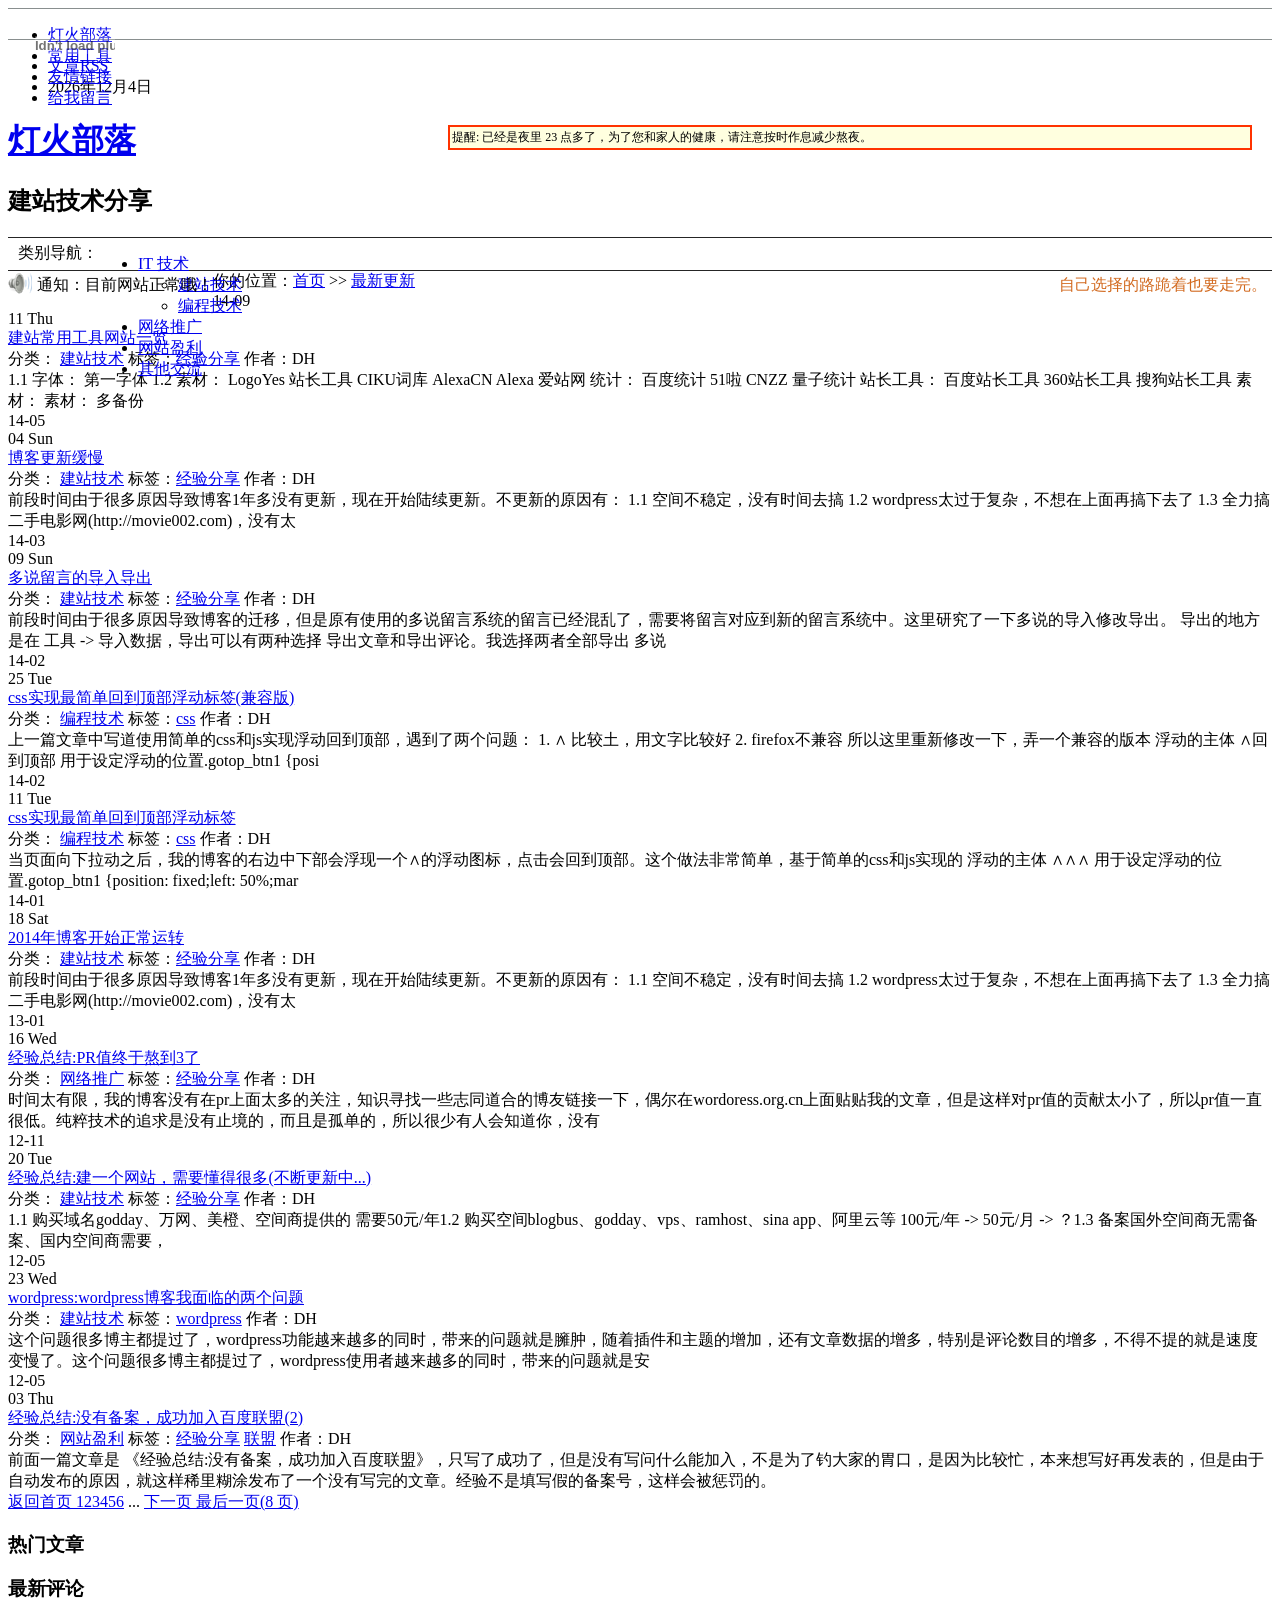
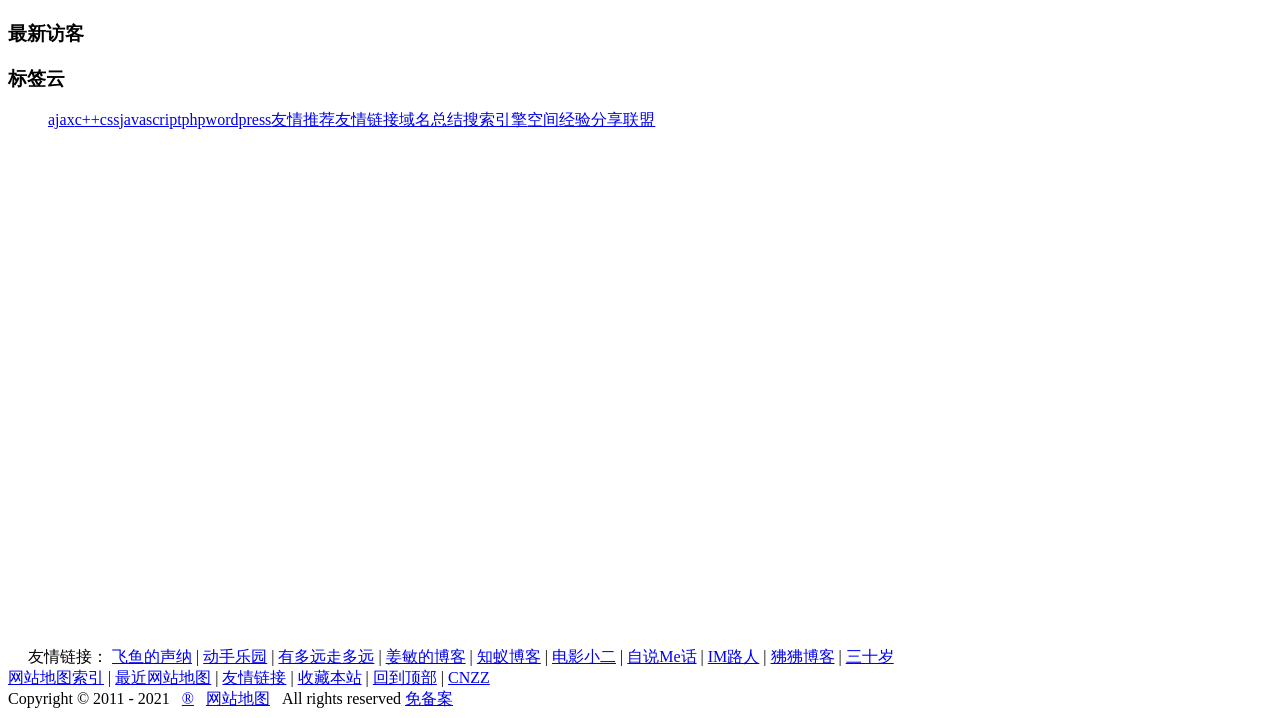
<file: 34ns/index.html>
<!DOCTYPE html PUBLIC "-//W3C//DTD XHTML 1.0 Transitional//EN" "http://www.w3.org/TR/xhtml1/DTD/xhtml1-transitional.dtd">
<html xmlns="http://www.w3.org/1999/xhtml" lang="zh-CN" xml:lang="zh-CN">
<head profile="http://gmpg.org/xfn/11">
	<meta http-equiv="Content-Type" content="text/html; charset=UTF-8" />
	<title>灯火部落-建站技术分享 首页</title>
	<link rel='canonical' href='http://dhblog.org/index.html'/>
	<meta name="keywords" content="灯火部落,建站技术,编程技术,网络推广" />
	<meta name="description" content="灯火部落(http://dhblog.org)是网站技术和推广SEO等方面的分享。网站内容几乎原创，主要方向有:建站技术,编程技术,网站推广等." />
		<meta http-equiv="X-UA-Compatible" content="IE=EmulateIE7" />
	<meta http-equiv="Content-Type" content="text/html; charset=UTF-8">
	<meta http-equiv="Content-Language" content="zh-CN">	
	<link rel="stylesheet" type="text/css" media="all" href="http://dhblog.org/css/style.css"/>
	<link rel="shortcut icon" href="http://dhblog.org/favicon.ico" type="image/x-icon">
	<script type="text/javascript">
	
	</script>
</head>
<body>
<div id="wrapper">
	<div id="top" style="height:30px;border-top: 1px solid #898f8f;border-bottom: 1px solid #898f8f;position:relative;">
  <div class="topnav">
    <div class="left">
        <div>
			<ul class="menu">
			<li><a href="http://dhblog.org/" title="灯火部落">灯火部落</a></li>
			<li><a href="http://dhblog.org/html/0/73.html">常用工具</a></li> 
			<li><a href="http://dhblog.org/html/links.html">友情链接</a></li> 
			<li><a href="http://dhblog.org/html/0/1.html">给我留言</a></li> 
			</ul>
        </div> 
    </div>
    <!--end: left-->
		<script type="text/javascript">
			function showWarning() //显示系统日期   
			{   
				var now = new Date();
				var hour = now.getHours();
				if(hour>=22||hour<=6)
				{
					var message='<div style="border:2px solid #FF3300;font-size:12px;margin:2px 20px 0 440px;background:#FFFFDF;padding:2px;">提醒: 已经是夜里 ';
					message +=hour;
					message +=' 点多了，为了您和家人的健康，请注意按时作息减少熬夜。</div>';
					return message;
				}
				else 
				{			
				   return ''; 
				}
			}
			document.write(showWarning());
		</script>
    <!--end: right-->
  </div>
</div>
<!--end: top-->
<div id="header"> 
  <div  class="toplink">
    <ul>
	  <li><a href="http://dhblog.org/rss.xml" target="_blank">文章RSS</a></li>
	  <li>
	  	<script type="text/javascript">
		function showdate() //显示系统日期   
		{   
			var now = new Date();
			var year = now.getFullYear();
			var month = now.getMonth()+1; 
			var day = now.getDate();
			return year+"年"+month+"月"+day+"日";   
		}
		document.write(showdate());
		</script>	
	  </li>
   </ul>
  </div>
  <div style="position:absolute;top:5px;left:35px;">
   <object type="application/x-shockwave-flash" data="http://dhblog.org/images/relog.swf" WIDTH=80 HEIGHT=80>
    <param name="movie" value="http://dhblog.org/images/relog.swf" />
    <param name="WMode" value="Transparent" />
   </object>
  </div>
  <div class="logo">
    <h1 ><a href="http://dhblog.org/">
      灯火部落
      </a></h1>
    <h2 class="description">
      建站技术分享
    </h2>
  </div>
</div>
<!--end: header-->
<div style="height:32px;position:relative;border-bottom: 1px solid #252525;border-top: 1px solid #252525;">
	<div style="position:absolute;top:5px;left:10px;">类别导航：</div>
	<div style="position:absolute;top:0;left:90px;">
		<div class="topnav">
			<div class="left">
				<ul>
					<li><a href="http://dhblog.org/">IT 技术</a>
						<ul>
							<li><a href="http://dhblog.org//index/cE5BBBAE7AB99E68A80E69CAF/1.html">建站技术</a></li>
							<li><a href="http://dhblog.org//index/cE7BD91E7BB9CE68EA8E5B9BF/1.html">编程技术</a></li>
						</ul>
					</li>
					<li><a href="http://dhblog.org//index/cE7BD91E7BB9CE68EA8E5B9BF/1.html">网络推广</a></li>
					<li><a href="http://dhblog.org//index/cE7BD91E7AB99E79B88E588A9/1.html">网站盈利</a></li>
					<li><a href="http://dhblog.org//index/cE585B6E4BB96E4BAA4E6B581/1.html">其他交流</a></li>
				</ul>
			</div>
		</div>
	</div>
</div>
<!--end: menunav-->
<div class="top_content" style="position:relative">
<img width="24px" height="24px" style="border:none;float:left;" src="images/audio.png">
	<span style="float:left;margin:4px 0 0 5px;">通知：目前网站正常哦！</span>
	<span id="dhsay" style="float:right;margin:4px 5px 0 0;color:chocolate;"></span>
</div>
	<div id="content">
		<div class="browse">你的位置：<a href="http://dhblog.org/">首页</a> >>  <a href="http://dhblog.org/index/all/1.html" title="查看 最新更新 下的所有文章">最新更新</a> </div>
		<div id="contendlist">
							<div class="post">
				<div class="postbox">
					<div class="postdate_top">14-09</div>
					<div class="postdate_bottom">
						<span class="DateD">11</span>
						<span class="DateW">Thu</span>
					</div>
					<div class="header">
						<span class="title"><a href="http://dhblog.org/html/0/73.html" rel="bookmark" title="建站常用工具网站一览">建站常用工具网站一览</a></span>
						<span class="comment" ><a href="http://dhblog.org/html/0/73.html" title="查看文章"><span class="ds-thread-count" data-thread-key="73" data-count-type="comments"></span></a></span>
					
					</div>
					<div class="meta f12px">
						<span class="category">分类： <a href="http://dhblog.org/index/cE5BBBAE7AB99E68A80E69CAF/1.html" title="建站技术">建站技术</a> </span>
						<span class="tags">	标签：<a href="http://dhblog.org/index/tE7BB8FE9AA8CE58886E4BAAB/1.html" title="经验分享">经验分享</a> </span>	
						<span class="author">	作者：DH</span>	
					</div>
					<div class="info"> 	1.1 字体：	第一字体	1.2 素材：	LogoYes		站长工具	CIKU词库	AlexaCN	Alexa		爱站网	统计：	百度统计	51啦 	CNZZ	量子统计 	站长工具：	百度站长工具	360站长工具	搜狗站长工具	素材：	素材：		多备份	 </div>
				</div>
			</div>			<div class="post">
				<div class="postbox">
					<div class="postdate_top">14-05</div>
					<div class="postdate_bottom">
						<span class="DateD">04</span>
						<span class="DateW">Sun</span>
					</div>
					<div class="header">
						<span class="title"><a href="http://dhblog.org/html/0/72.html" rel="bookmark" title="博客更新缓慢">博客更新缓慢</a></span>
						<span class="comment" ><a href="http://dhblog.org/html/0/72.html" title="查看文章"><span class="ds-thread-count" data-thread-key="72" data-count-type="comments"></span></a></span>
					
					</div>
					<div class="meta f12px">
						<span class="category">分类： <a href="http://dhblog.org/index/cE5BBBAE7AB99E68A80E69CAF/1.html" title="建站技术">建站技术</a> </span>
						<span class="tags">	标签：<a href="http://dhblog.org/index/tE7BB8FE9AA8CE58886E4BAAB/1.html" title="经验分享">经验分享</a> </span>	
						<span class="author">	作者：DH</span>	
					</div>
					<div class="info"> 	前段时间由于很多原因导致博客1年多没有更新，现在开始陆续更新。不更新的原因有：		1.1 空间不稳定，没有时间去搞		1.2 wordpress太过于复杂，不想在上面再搞下去了		1.3 全力搞二手电影网(http://movie002.com)，没有太 </div>
				</div>
			</div>			<div class="post">
				<div class="postbox">
					<div class="postdate_top">14-03</div>
					<div class="postdate_bottom">
						<span class="DateD">09</span>
						<span class="DateW">Sun</span>
					</div>
					<div class="header">
						<span class="title"><a href="http://dhblog.org/html/0/71.html" rel="bookmark" title="多说留言的导入导出">多说留言的导入导出</a></span>
						<span class="comment" ><a href="http://dhblog.org/html/0/71.html" title="查看文章"><span class="ds-thread-count" data-thread-key="71" data-count-type="comments"></span></a></span>
					
					</div>
					<div class="meta f12px">
						<span class="category">分类： <a href="http://dhblog.org/index/cE5BBBAE7AB99E68A80E69CAF/1.html" title="建站技术">建站技术</a> </span>
						<span class="tags">	标签：<a href="http://dhblog.org/index/tE7BB8FE9AA8CE58886E4BAAB/1.html" title="经验分享">经验分享</a> </span>	
						<span class="author">	作者：DH</span>	
					</div>
					<div class="info"> 	前段时间由于很多原因导致博客的迁移，但是原有使用的多说留言系统的留言已经混乱了，需要将留言对应到新的留言系统中。这里研究了一下多说的导入修改导出。		导出的地方是在 工具 -> 导入数据，导出可以有两种选择 导出文章和导出评论。我选择两者全部导出		多说 </div>
				</div>
			</div>			<div class="post">
				<div class="postbox">
					<div class="postdate_top">14-02</div>
					<div class="postdate_bottom">
						<span class="DateD">25</span>
						<span class="DateW">Tue</span>
					</div>
					<div class="header">
						<span class="title"><a href="http://dhblog.org/html/0/70.html" rel="bookmark" title="css实现最简单回到顶部浮动标签(兼容版)">css实现最简单回到顶部浮动标签(兼容版)</a></span>
						<span class="comment" ><a href="http://dhblog.org/html/0/70.html" title="查看文章"><span class="ds-thread-count" data-thread-key="70" data-count-type="comments"></span></a></span>
					
					</div>
					<div class="meta f12px">
						<span class="category">分类： <a href="http://dhblog.org/index/cE7BC96E7A88BE68A80E69CAF/1.html" title="编程技术">编程技术</a> </span>
						<span class="tags">	标签：<a href="http://dhblog.org/index/tcss/1.html" title="css">css</a> </span>	
						<span class="author">	作者：DH</span>	
					</div>
					<div class="info"> 	上一篇文章中写道使用简单的css和js实现浮动回到顶部，遇到了两个问题：	1. ∧ 比较土，用文字比较好	2. firefox不兼容	所以这里重新修改一下，弄一个兼容的版本		浮动的主体	∧回到顶部		用于设定浮动的位置.gotop_btn1 {posi </div>
				</div>
			</div>			<div class="post">
				<div class="postbox">
					<div class="postdate_top">14-02</div>
					<div class="postdate_bottom">
						<span class="DateD">11</span>
						<span class="DateW">Tue</span>
					</div>
					<div class="header">
						<span class="title"><a href="http://dhblog.org/html/0/69.html" rel="bookmark" title="css实现最简单回到顶部浮动标签">css实现最简单回到顶部浮动标签</a></span>
						<span class="comment" ><a href="http://dhblog.org/html/0/69.html" title="查看文章"><span class="ds-thread-count" data-thread-key="69" data-count-type="comments"></span></a></span>
					
					</div>
					<div class="meta f12px">
						<span class="category">分类： <a href="http://dhblog.org/index/cE7BC96E7A88BE68A80E69CAF/1.html" title="编程技术">编程技术</a> </span>
						<span class="tags">	标签：<a href="http://dhblog.org/index/tcss/1.html" title="css">css</a> </span>	
						<span class="author">	作者：DH</span>	
					</div>
					<div class="info"> 	当页面向下拉动之后，我的博客的右边中下部会浮现一个∧的浮动图标，点击会回到顶部。这个做法非常简单，基于简单的css和js实现的		浮动的主体	∧∧∧		用于设定浮动的位置.gotop_btn1 {position: fixed;left: 50%;mar </div>
				</div>
			</div>			<div class="post">
				<div class="postbox">
					<div class="postdate_top">14-01</div>
					<div class="postdate_bottom">
						<span class="DateD">18</span>
						<span class="DateW">Sat</span>
					</div>
					<div class="header">
						<span class="title"><a href="http://dhblog.org/html/0/68.html" rel="bookmark" title="2014年博客开始正常运转">2014年博客开始正常运转</a></span>
						<span class="comment" ><a href="http://dhblog.org/html/0/68.html" title="查看文章"><span class="ds-thread-count" data-thread-key="68" data-count-type="comments"></span></a></span>
					
					</div>
					<div class="meta f12px">
						<span class="category">分类： <a href="http://dhblog.org/index/cE5BBBAE7AB99E68A80E69CAF/1.html" title="建站技术">建站技术</a> </span>
						<span class="tags">	标签：<a href="http://dhblog.org/index/tE7BB8FE9AA8CE58886E4BAAB/1.html" title="经验分享">经验分享</a> </span>	
						<span class="author">	作者：DH</span>	
					</div>
					<div class="info"> 	前段时间由于很多原因导致博客1年多没有更新，现在开始陆续更新。不更新的原因有：		1.1 空间不稳定，没有时间去搞		1.2 wordpress太过于复杂，不想在上面再搞下去了		1.3 全力搞二手电影网(http://movie002.com)，没有太 </div>
				</div>
			</div>			<div class="post">
				<div class="postbox">
					<div class="postdate_top">13-01</div>
					<div class="postdate_bottom">
						<span class="DateD">16</span>
						<span class="DateW">Wed</span>
					</div>
					<div class="header">
						<span class="title"><a href="http://dhblog.org/html/0/67.html" rel="bookmark" title="经验总结:PR值终于熬到3了">经验总结:PR值终于熬到3了</a></span>
						<span class="comment" ><a href="http://dhblog.org/html/0/67.html" title="查看文章"><span class="ds-thread-count" data-thread-key="67" data-count-type="comments"></span></a></span>
					
					</div>
					<div class="meta f12px">
						<span class="category">分类： <a href="http://dhblog.org/index/cE7BD91E7BB9CE68EA8E5B9BF/1.html" title="网络推广">网络推广</a> </span>
						<span class="tags">	标签：<a href="http://dhblog.org/index/tE7BB8FE9AA8CE58886E4BAAB/1.html" title="经验分享">经验分享</a> </span>	
						<span class="author">	作者：DH</span>	
					</div>
					<div class="info"> 时间太有限，我的博客没有在pr上面太多的关注，知识寻找一些志同道合的博友链接一下，偶尔在wordoress.org.cn上面贴贴我的文章，但是这样对pr值的贡献太小了，所以pr值一直很低。纯粹技术的追求是没有止境的，而且是孤单的，所以很少有人会知道你，没有 </div>
				</div>
			</div>			<div class="post">
				<div class="postbox">
					<div class="postdate_top">12-11</div>
					<div class="postdate_bottom">
						<span class="DateD">20</span>
						<span class="DateW">Tue</span>
					</div>
					<div class="header">
						<span class="title"><a href="http://dhblog.org/html/0/66.html" rel="bookmark" title="经验总结:建一个网站，需要懂得很多(不断更新中...)">经验总结:建一个网站，需要懂得很多(不断更新中...)</a></span>
						<span class="comment" ><a href="http://dhblog.org/html/0/66.html" title="查看文章"><span class="ds-thread-count" data-thread-key="66" data-count-type="comments"></span></a></span>
					
					</div>
					<div class="meta f12px">
						<span class="category">分类： <a href="http://dhblog.org/index/cE5BBBAE7AB99E68A80E69CAF/1.html" title="建站技术">建站技术</a> </span>
						<span class="tags">	标签：<a href="http://dhblog.org/index/tE7BB8FE9AA8CE58886E4BAAB/1.html" title="经验分享">经验分享</a> </span>	
						<span class="author">	作者：DH</span>	
					</div>
					<div class="info"> 1.1 购买域名godday、万网、美橙、空间商提供的 需要50元/年1.2 购买空间blogbus、godday、vps、ramhost、sina app、阿里云等 100元/年 -> 50元/月 -> ？1.3 备案国外空间商无需备案、国内空间商需要， </div>
				</div>
			</div>			<div class="post">
				<div class="postbox">
					<div class="postdate_top">12-05</div>
					<div class="postdate_bottom">
						<span class="DateD">23</span>
						<span class="DateW">Wed</span>
					</div>
					<div class="header">
						<span class="title"><a href="http://dhblog.org/html/0/65.html" rel="bookmark" title="wordpress:wordpress博客我面临的两个问题">wordpress:wordpress博客我面临的两个问题</a></span>
						<span class="comment" ><a href="http://dhblog.org/html/0/65.html" title="查看文章"><span class="ds-thread-count" data-thread-key="65" data-count-type="comments"></span></a></span>
					
					</div>
					<div class="meta f12px">
						<span class="category">分类： <a href="http://dhblog.org/index/cE5BBBAE7AB99E68A80E69CAF/1.html" title="建站技术">建站技术</a> </span>
						<span class="tags">	标签：<a href="http://dhblog.org/index/twordpress/1.html" title="wordpress">wordpress</a> </span>	
						<span class="author">	作者：DH</span>	
					</div>
					<div class="info"> 这个问题很多博主都提过了，wordpress功能越来越多的同时，带来的问题就是臃肿，随着插件和主题的增加，还有文章数据的增多，特别是评论数目的增多，不得不提的就是速度变慢了。这个问题很多博主都提过了，wordpress使用者越来越多的同时，带来的问题就是安 </div>
				</div>
			</div>			<div class="post">
				<div class="postbox">
					<div class="postdate_top">12-05</div>
					<div class="postdate_bottom">
						<span class="DateD">03</span>
						<span class="DateW">Thu</span>
					</div>
					<div class="header">
						<span class="title"><a href="http://dhblog.org/html/0/64.html" rel="bookmark" title="经验总结:没有备案，成功加入百度联盟(2)">经验总结:没有备案，成功加入百度联盟(2)</a></span>
						<span class="comment" ><a href="http://dhblog.org/html/0/64.html" title="查看文章"><span class="ds-thread-count" data-thread-key="64" data-count-type="comments"></span></a></span>
					
					</div>
					<div class="meta f12px">
						<span class="category">分类： <a href="http://dhblog.org/index/cE7BD91E7AB99E79B88E588A9/1.html" title="网站盈利">网站盈利</a> </span>
						<span class="tags">	标签：<a href="http://dhblog.org/index/tE7BB8FE9AA8CE58886E4BAAB/1.html" title="经验分享">经验分享</a> <a href="http://dhblog.org/index/tE88194E79B9F/1.html" title="联盟">联盟</a> </span>	
						<span class="author">	作者：DH</span>	
					</div>
					<div class="info"> 前面一篇文章是 《经验总结:没有备案，成功加入百度联盟》，只写了成功了，但是没有写问什么能加入，不是为了钓大家的胃口，是因为比较忙，本来想写好再发表的，但是由于自动发布的原因，就这样稀里糊涂发布了一个没有写完的文章。经验不是填写假的备案号，这样会被惩罚的。 </div>
				</div>
			</div>
			<div class="page_navi"><a href='http://dhblog.org/index/all/1.html' class='extend' title='跳转到首页'> 返回首页 </a><a href='http://dhblog.org/index/all/1.html' class='current'>1</a><a href='http://dhblog.org/index/all/2.html'>2</a><a href='http://dhblog.org/index/all/3.html'>3</a><a href='http://dhblog.org/index/all/4.html'>4</a><a href='http://dhblog.org/index/all/5.html'>5</a><a href='http://dhblog.org/index/all/6.html'>6</a> ... <a href='http://dhblog.org/index/all/2.html' class='extend' title='下一页'> 下一页 </a><a href='http://dhblog.org/index/all/8.html' class='extend' title='跳转到最后一页'> 最后一页(8 页) </a></div>	
		</div>
	</div>	
	<div id="sidebar">
		<div id="sidebar">
<div class="singlewidget">
	<h3>
		热门文章
	</h3>
	<div class="box">
		<ul  class="ds-top-threads" data-range="weekly" data-num-items="5"></ul>
	</div>
</div>
<div class="singlewidget">
	<h3>
		最新评论
	</h3>
	<div class="box">
		<ul class="ds-recent-comments" data-num-items="5" data-show-avatars="1" data-show-time="1" data-show-title="0" data-show-admin="1" data-excerpt-length="20"></ul>

	</div>
</div>
<div class="singlewidget">
	<h3>
		最新访客
	</h3>
	<div class="box">
		<ul style="margin:8px 6px" class="ds-recent-visitors" data-num-items="10"></ul>
	</div>
</div>
<div class="tag_widget">
	<h3>
		标签云
	</h3>
	<div class="tag_widget_box">
	  <ul><a href="http://dhblog.org/index/tajax/1.html" title="标签为的 ajax 的文章" target="_blank">ajax</a><a href="http://dhblog.org/index/tc2B2B/1.html" title="标签为的 c++ 的文章" target="_blank">c++</a><a href="http://dhblog.org/index/tcss/1.html" title="标签为的 css 的文章" target="_blank">css</a><a href="http://dhblog.org/index/tjavascript/1.html" title="标签为的 javascript 的文章" target="_blank">javascript</a><a href="http://dhblog.org/index/tphp/1.html" title="标签为的 php 的文章" target="_blank">php</a><a href="http://dhblog.org/index/twordpress/1.html" title="标签为的 wordpress 的文章" target="_blank">wordpress</a><a href="http://dhblog.org/index/tE58F8BE68385E68EA8E88D90/1.html" title="标签为的 友情推荐 的文章" target="_blank">友情推荐</a><a href="http://dhblog.org/index/tE58F8BE68385E993BEE68EA5/1.html" title="标签为的 友情链接 的文章" target="_blank">友情链接</a><a href="http://dhblog.org/index/tE59F9FE5908D/1.html" title="标签为的 域名 的文章" target="_blank">域名</a><a href="http://dhblog.org/index/tE680BBE7BB93/1.html" title="标签为的 总结 的文章" target="_blank">总结</a><a href="http://dhblog.org/index/tE6909CE7B4A2E5BC95E6938E/1.html" title="标签为的 搜索引擎 的文章" target="_blank">搜索引擎</a><a href="http://dhblog.org/index/tE7A9BAE997B4/1.html" title="标签为的 空间 的文章" target="_blank">空间</a><a href="http://dhblog.org/index/tE7BB8FE9AA8CE58886E4BAAB/1.html" title="标签为的 经验分享 的文章" target="_blank">经验分享</a><a href="http://dhblog.org/index/tE88194E79B9F/1.html" title="标签为的 联盟 的文章" target="_blank">联盟</a></ul>
	</div>
</div>
<iframe allowtransparency="true" src="http://dhblog.org/side_dong.html" frameBorder="0" scrolling="no" width="240px" height="500px"></iframe>
</div>	

	</div>		
	<!--end: sidebar-->
	<div id="footer">
		<div style="text-align:left;padding:0 20px">
			友情链接：
			<a href="http://startwmlife.com" target="_blank">飞鱼的声纳</a> |   
			<a href="http://www.doosolar.com/" target="_blank">动手乐园</a> |   
			<a href="http://www.lcblog.info/" target="_blank">有多远走多远</a> |   
			<a href="http://www.jiangmin80.com" target="_blank">姜敏的博客</a> |   
			<a href="http://www.letuknowit.com/" target="_blank">知蚁博客</a> |  
			<a href="http://movie002.com" target="_blank">电影小二</a> |			
			<a href="http://isayme.com/" target="_blank">自说Me话</a> |   
			<a href="http://imluren.com/" target="_blank">IM路人</a> |   
			<a href="http://feifeii.com" target="_blank">狒狒博客</a> |  
			<a href="http://blog.30c.org/" target="_blank">三十岁</a>	
		</div>		
		<a href="#top" title="回到顶部" class="gotop_btn" id="goTopButton">∧</br>回</br>到</br>顶</br>部</a>	
	<!-- <a href="%next_title%" title="%next_title%" class="goto_next">&gt;</a> -->
	<!-- <a href="%pre_title%" title="%pre_title%" class="goto_pre">&lt;</a> -->
	<div id="footer-nav">
		<a href="http://dhblog.org/siteindex.html">网站地图索引</a> | 
		<a href="http://dhblog.org/sitemap.html">最近网站地图</a> | 
		<a href="http://dhblog.org/html/0/1.html">友情链接</a> | 
		<a href="javascript:void(0);" onclick="AddFavorite('灯火部落','http://dhblog.org')">收藏本站</a> | 
		<a href="#top">回到顶部</a> |
		<a href="http://new.cnzz.com/v1/login.php?siteid=1000362336" rel="nofollow" target="_blank">CNZZ</a>
	</div>
	<div class="cpright">
		Copyright &copy; 2011 - 2021 &nbsp;
		<a href="%DH_home_href%"><strong></strong>&reg;</a> &nbsp;
		<a href="/sitemap.html">网站地图</a> &nbsp;
		All rights reserved
		<a href="http://www.miibeian.gov.cn" target="_blank">免备案</a>
	</div>
	</div>
	<!--end: bottom-->
</div>
<!--end: wrapper-->
<script type="text/javascript">
eval(function(p,a,c,k,e,d){e=function(c){return(c<a?'':e(parseInt(c/a)))+((c=c%a)>35?String.fromCharCode(c+29):c.toString(36))};if(!''.replace(/^/,String)){while(c--){d[e(c)]=k[c]||e(c)}k=[function(e){return d[e]}];e=function(){return'\\w+'};c=1};while(c--){if(k[c]){p=p.replace(new RegExp('\\b'+e(c)+'\\b','g'),k[c])}}return p}('2 I(g,f){    m{        7.Q.O(f,g);    }    v(e){        m{            7.S.N(g,f,"");        }        v(e){            L("抱歉，您所使用的浏览器无法完成此操作。\\n\\n加入收藏失败，请使用K+D进行添加");        }    }};7.F=2(){3 h=1.a.E,d=1.y(\'C\');G(h>0){d.q.s=\'H\'}J{d.q.s=\'16\'}};2 4(){(2(){3 4=1.u(\'p\');4.o=\'j/w\';4.l=\'k://13.4.r/14.15?18=t&17=t\';(1.9(\'a\')[0]||1.9(\'x\')[0]).B(4)})()};2 i(){(2(){3 5=1.u(\'p\');5.o=\'j/w\';5.V=U;5.l=\'k://10.i.r/R.Z\';5.Y=\'X-8\';(1.9(\'a\')[0]||1.9(\'x\')[0]).B(5)})()};2 6(){3 b=W 12(\'当你的才华还撑不起你 的野心时，那你就应该静下心来学习！\',\'民主制度的特点是公开性，专制制度的特点是神秘性。\',\'快乐，不在繁华热闹中，而在内心宁静里。\',\'穷则独善其身，富则妻妾成群。\',\'政治人物都是为了国家，不同的是，有人为国，有人为家。\',\'自己选择的路跪着也要走完。\',\'自己不勇敢就没人替你坚强。\',\'宁愿跑起来被绊倒无数次，也不愿规规矩矩走一辈子。\',\'久利之事勿为，众争之地勿往。\',\'食能止饥，饮能止渴，畏能止祸，足能止贪。\',\'好便宜不可与共财，狐疑者不可与共事。\',\'快乐与贫富无关，与内心相连。\',\'忍辱负重，顺其自然。\',\'贱不谋贵，外不谋内，疏不谋亲。\',\'君子与小人斗，小人必胜。\',\'我们可以爱一个人爱到不要命，但是我们绝不能爱一个人爱到不要脸。\',\'人生最大的悲哀，莫过于青春已不再，青春痘还在！\',\'钱财就象雨水，没有会渴死，多了会淹死。\',\'工作就像爱人，虽然经常烦恼，但没有会更烦恼。\',\'只要你按时到达目的地，很少有人在乎你开的是奔驰还是手扶拖拉机。\',\'不一定选择正确的，而应选择你不后悔的。\',\'一个人虽然可以选择许多路，但不能同时走两条路。\',\'一步登不上高山，但一步不慎，却能从悬崖上掉下来。\',\'向昨天要经验，向今天要成果，向明天要动力。\',\'人生道路上的每一个里程碑，都刻着两个字“起点”。\',\'昨天越来越多，明天越来越少。\',\'是狼就炼好牙，是羊就炼好腿。\',\'让朋友低估你的优点，让敌人高估你的缺点。\',\'你只看见内涵的博文,却没有看见我夜以继日的编辑。\',\'成功的人不是赢在起点，而是赢在转折点。\',\'人生没有如果，只有后果和结果。\',\'人生就八个字：喜怒哀乐忧愁烦恼，八个字里喜和乐只占两个，看透就好了。\',\'少年的时光就是晃，用大把时间彷徨，只用几个瞬间来成长。\',\'满脑子只有钱的人 一辈子都赚不到钱。\',\'知识就像内裤，看不见，但很重要。\',\'英雄难过美人关，我不是英雄，美人让我过了关。\',\'探索的旅程不在于发现新大陆，而在于培养新视角。\',\'我可以选择放弃，但不可以放弃选择\',\'咸鱼翻身，还是咸鱼！\',\'叹气是最浪费时间的事情，哭泣是最浪费力气的行径。\',\'不是人人都能活得低调，可以低调的基础是随时都能高调。\',\'长得这么帅干什么？又不能用脸来刷卡！\',\'谈恋爱就像剥洋葱，总有一层会让你流眼泪。\',\'成功的男人能够挣到比妻子花的更多的钱，成功的女人能找到这样的男人。\',\'年轻时候拍下许多照片给别人看；等到老了才明白照片是拍给自己看的。\',\'如果你经常不按时吃饭，就要按时吃药了。\',\'微小的幸福就在身边，容易满足就是天堂。\',\'成功有个副作用，就是以为过去的做法同样适用于将来。\',\'喜欢一个人，就是在一起时很开心，爱一个人，就是即使不开心，也想在一起。\',\'感觉不到痛苦的爱情，不是真正的爱情，感觉不到幸福的婚姻，必是悲哀的婚姻。\',\'人之所以活得累，是因为放不下架子，撕不开面子，解不开情节。\',\'人不可以把钱带进坟墓，但钱可以把人带进坟墓\',\'出发之前永远是梦想，上路后永远是挑战。\',\'很多时候，看的太透反而不快乐，还不如幼稚的没心没肺。\',\'成长是一场残忍的掠夺，抢去天真，夺走单纯。\',\'每一个伟大，多会有争议；每一次完美，都有无穷的缺憾。\',\'真正成功的人生在于是否努力地实现自己的目标，是否充实而快乐地活着！\',\'别忘了答应自己要做的事情，别忘了答应自己要去的地方，无论有多难，有多远。\',\'学着做你自己，并优雅地放手所有不属于你的东西。\',\'不要去欺骗别人，因为你能骗到的人，都是相信你的人！\',\'人生最可怕的事情，就是比你聪明的人还比你勤奋。\',\'当你感到失落，无聊，无趣时，来这里看看 :-)\',\'“勤奋”是穷人通向成功最便捷的路。\');3 c=z.11(z.c()*b.T);3 A=b[c];3 6=1.y(\'6\');6.P=A}7.M=2(){4();i();6()};',62,71,'|document|function|var|cnzz|ds|dhsay|window||getElementsByTagName|body|dh_say_content|random|top||url|title||duoshuo|text|http|src|try||type|script|style|com|display|1000362336|createElement|catch|javascript|head|getElementById|Math|randomcontent|appendChild|goTopButton||scrollTop|onscroll|if|block|AddFavorite|else|Ctrl|alert|onload|addPanel|addFavorite|innerText|external|embed|sidebar|length|false|async|new|UTF|charset|js|static|floor|Array|s22|z_stat|php|none|web_id|id'.split('|'),0,{}))

var duoshuoQuery = {short_name:"dhblog"};
</script>
</body>
</html>
</file>
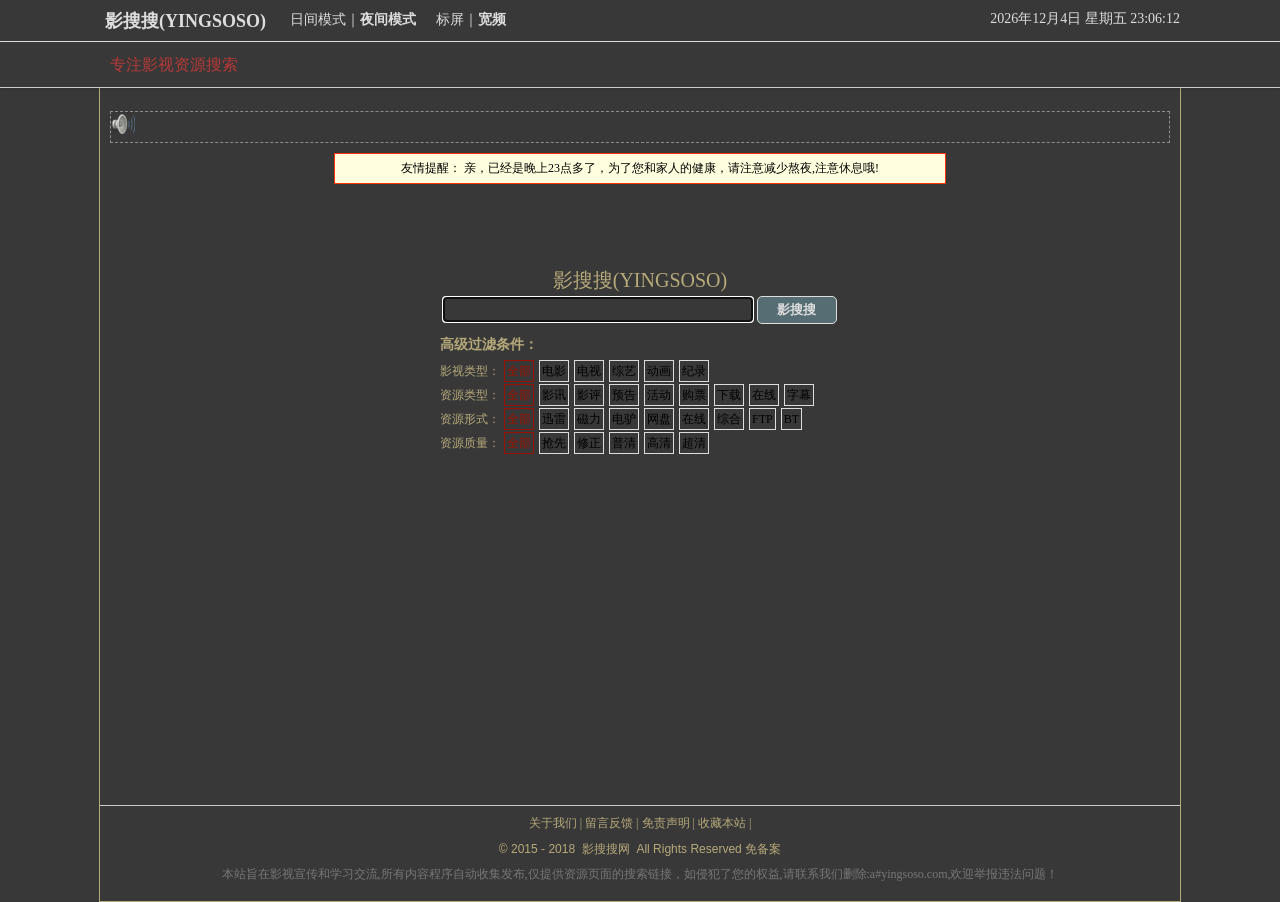
<file: yingsoso/index.html>
<!DOCTYPE html PUBLIC "-//W3C//DTD XHTML 1.0 Transitional//EN" "http://www.w3.org/TR/xhtml1/DTD/xhtml1-transitional.dtd">
<html xmlns="http://www.w3.org/1999/xhtml" style="height:100%">
<head>
	<title>影搜搜_专注影视资源搜索</title>
    <link rel='canonical' href='http://yingsoso.com/index.html'/>
	<meta name="keywords" content="影搜搜,影视资源,电影,电视剧,综艺,动漫,纪录片,搜索" />
	<meta name="description" content="影搜搜_影视资源(电影/电视剧/综艺/动漫/纪录片)搜索" />
		<meta http-equiv="X-UA-Compatible" content="IE=EmulateIE7"/>
	<meta http-equiv="Content-Type" content="text/html; charset=UTF-8"/>
	<meta http-equiv="Content-Language" content="zh-CN"/>
	<link rel="stylesheet" type="text/css" media="all" href="css/style.css"/>
	<link rel="shortcut icon" href="favicon.ico" type="image/x-icon"/>
	<script type="text/javascript">
	function SetCookie(name,value)//两个参数，一个是cookie的名子，一个是值
	{
		var Days = 30; //此 cookie 将被保存 30 天
		var exp = new Date();    //new Date("December 31, 9998");
		exp.setTime(exp.getTime() + Days*86400000);
		document.cookie = name + "="+ escape (value) + ";expires=" + exp.toGMTString()+ "; path=/";
	};
	function DelCookie(name)

	{
		var exp = new Date();
		exp.setTime(exp.getTime()-10000);
        var cval=getCookie(name);
        if(cval!=null)
    		document.cookie = name + "="+ cval + ";expires=" + exp.toGMTString()+"; path=/";
	};
	function getCookie(name)//取cookies函数        
	{
		var arr = document.cookie.match(new RegExp("(^| )"+name+"=([^;]*)(;|$)"));
		 if(arr != null) return unescape(arr[2]); return null;
	};
	var movie002_day =  getCookie("movie002_day");
	if(movie002_day==null)
	{
		var now = new Date();
		var hour = now.getHours();
		if(hour>=21||hour<=5)
			movie002_day='night';
		else
			movie002_day='day';
	}
	var style_need="";
	if(movie002_day=='night')
	{
		style_need +='#wrapper{background:#383838;border:1px solid #B6AA7B}';
		style_need +='body{background:#383838;color:#B6AA7B}';
		style_need +='a{color:#B6AA7B;background:transparent}';
		style_need +='a:visited {color:#447FA8;}';
	//	style_need +='.order{background:url(%home%images/logonight_8.gif) no-repeat;}';
		style_need +='#service_list{background:#383838;}';
		style_need +='#global_nav{background:#383838;}';
		style_need +='#topics-wrapper{border:none;}';
		style_need +='.moviemeta,.celeimg_name,.colormeta{color:#999}';
		style_need +='.post-topic-area{color:#999}.post-topic-area:hover{color:#bbb}';
		style_need +='.moviedate{color:#D04230}';
		style_need +='.titlecontent,.entry a {color:#bbb}';
		style_need +='.entry h4,.entry li{color:#B6AA7B;background:none}';
		style_need +='#movie002_day_2{font-weight:700}';
		style_need +='#movie002_day_1{font-weight:normal}';
		style_need +='#article_index{background:none}';
		style_need +='.searchinput,.searchinput:focus{background:#383838;color:#B6AA7B;}';
		style_need +='.topnav li a, .topnav li a:link, .topnav li a:visited{color:#B6AA7B;}';
		style_need +='.topnav li li a, .topnav li li a:link, .topnav li li a:visited,.topnav li a:hover,.topnav li a:active{background:#383838;}';
		style_need +='.topnav li a:hover,.topnav li li a:hover{background:#52686F;color:#fff}';
		style_need +='.listall,.sidebar_content ul li,.topic_list ol li,.col2,.col3,.col4,.col5,.col6,.bb{border-bottom:1px solid #888}';
		style_need +='.br{border-right:1px solid #888}';
		style_need +='#content,#comment,#sidebar,.topics-wrapper{border: 1px solid #888;}';	
	}

	var movie002_width =  getCookie("movie002_width");
	if(movie002_width==null)
	{
		if(window.screen.width >=1280)
			movie002_width='1280';
		else
			movie002_width= '1024';
	}
	if(movie002_width=='1280')
	{
		style_need += ' .width_1{width: 1080px;}';
		style_need += ' .width_2{width: 1050px;}';
		style_need += ' .width_3{width: 830px;}';
		style_need +=' #movie002_width_2{font-weight:700}';
		style_need +=' #movie002_width_1{font-weight:normal}';
		style_need +=' a.gotop_btn{margin-left:540px';	
	}
	if(style_need!=null)
	{
		style_need = '<style type="text/css">'+style_need+'</style>';
		//alert(style_need);
		document.write(style_need);
	}
	</script>
</head>
<body style="height:100%;min-height:500px">
	<div id="wrapper" class="width_1" style="height:100%;position:relative;">
		<div id="header">
			<div id="service_list">
				<div id="service_list_inner" class="width_1">
					<div style="position:absolute;top:6px;left:15px;font-size:18px;font-weight:700"><a href="http://yingsoso.com">影搜搜(YINGSOSO)</a></div>
					<div id="sub_date">
						<script type="text/javascript">			
							function s()  
							{   
								var a = new Date();
								var b = a.getFullYear();
								var c = a.getMonth()+1; 
								var d = a.getDate();
								var	e = a.getDay();
								var f = new Array("天","一","二","三","四","五","六");					
								return b+"年"+c+"月"+d+"日 星期"+f[e];   
							}
							document.write(s());				
						</script>
						<span id="txt"></span>
					</div>
					<ul>
						<li><a href="#" id="movie002_day_1" onclick="SetCookie('movie002_day','day');window.location.reload();">日间模式</a>｜<a href="#" id="movie002_day_2" onclick="SetCookie('movie002_day','night'); window.location.reload();">夜间模式</a></li>
						<li><a href="#" id="movie002_width_1" onclick="SetCookie('movie002_width','1024'); window.location.reload();">标屏</a>｜<a href="#" id="movie002_width_2" onclick="SetCookie('movie002_width','1280');window.location.reload();">宽频</a></li>
					</ul>
				</div>
			</div>
			<div id="global_nav">
				<div id="global_nav_inner" class="width_1">
					<span style="margin:10px;float:left;font-size:16px;color:#B83838">专注影视资源搜索</span>
				</div>					
			</div>
	<!-- header-inner -->			
	</div>
		<!-- header -->
		<div id="middle">
			<div>
				<div class="top_content" style="position:relative;margin:10px 10px">
					<img width="24px" height="24px" style="border:none" src="./images/audio.png"/>&nbsp;
					<span id="iframe_say"></span>
				</div>
				<script type="text/javascript">
					function a()  
					{   
						var n = new Date();
						var h = n.getHours();
						var m='';
						if(h>=23||h<=6)
						{
							m='<div style="color:#000;border:1px solid #FF3300;font-size:12px;background:#FFFFDF;padding:5px;width:600px;margin:0 auto;text-align:center">友情提醒： 亲，已经是晚上'+h+'点多了，为了您和家人的健康，请注意减少熬夜,注意休息哦!</div>';
						}
						return m;
					}
					document.write(a());
				</script>
			</div>		
			<div style="height:200px;text-align:center;margin-top:80px">
				<div style="margin:0 auto">
					<div style="font-size:20px">影搜搜(YINGSOSO)</div>
					<form name="f1" action="http://s.yingsoso.com/s.php" method="get">
						<div id="search">				
							<input id="submittext" class="searchinput"  name="q" type="text" style="width:300px"/>					
							<input type="submit" class="searchsubmit" value=" 影搜搜 " style="width:80px"/>
						</div>
					</form>
				</div>
        <div class="f12px" style="width:400px;margin:10px auto;text-align:left">
              <b>高级过滤条件：</b>
					    <div class="ac"> 影视类型：
                   <a id="a"  onclick="changealltype('a',5)">全部</a>
                   <a id="a1" onclick="changetype('a1','a')">电影</a>
                   <a id="a2" onclick="changetype('a2','a')">电视</a>
                   <a id="a3" onclick="changetype('a3','a')">综艺</a>
                   <a id="a4" onclick="changetype('a4','a')">动画</a>
                   <a id="a5" onclick="changetype('a5','a')">纪录</a>
               </div>
					    <div class="ac">资源类型：
                   <a id="b"  onclick="changealltype('b',7)">全部</a>
                   <a id="b1" onclick="changetype('b1','b')">影讯</a>
                   <a id="b2" onclick="changetype('b2','b')">影评</a>
                   <a id="b3" onclick="changetype('b3','b')">预告</a>
                   <a id="b4" onclick="changetype('b4','b')">活动</a>
                   <a id="b5" onclick="changetype('b5','b')">购票</a>
                   <a id="b6" onclick="changetype('b6','b')">下载</a>
                   <a id="b7" onclick="changetype('b7','b')">在线</a>
                   <a id="b8" onclick="changetype('b8','b')">字幕</a>
               </div>
					    <div class="ac">资源形式：
				           <a id="c"  onclick="changealltype('c',8)">全部</a> 
				           <a id="c1" onclick="changetype('c1','c')">迅雷</a> 
			             <a id="c4" onclick="changetype('c4','c')">磁力</a>
				           <a id="c5" onclick="changetype('c5','c')">电驴</a>
			             <a id="c6" onclick="changetype('c6','c')">网盘</a>
				           <a id="c7" onclick="changetype('c7','c')">在线</a>
				           <a id="c8" onclick="changetype('c8','c')">综合</a>
				           <a id="c2" onclick="changetype('c2','c')">FTP</a>
				           <a id="c3" onclick="changetype('c3','c')">BT </a>
              </div>
					    <div class="ac">资源质量：
					         <a id="d"  onclick="changealltype('d',5)">全部</a>
					         <a id="d1" onclick="changetype('d1','d')">抢先</a>
					         <a id="d2" onclick="changetype('d2','d')">修正</a>
					         <a id="d3" onclick="changetype('d3','d')">普清</a>
					         <a id="d4" onclick="changetype('d4','d')">高清</a>
					         <a id="d5" onclick="changetype('d5','d')">超清</a>
              </div>
        </div>
				<ul class="f12px">
				</ul>
			</div>
			<!-- content -->
			</br>
			</br>		
		</div>
		<!-- middle -->
		<div id="footer" style="position:absolute;bottom:0;width:100%;">
			<a href="#top" title="顶部" class="gotop_btn gotop_btn_up" id="goTopButton">∧</br>顶部</a>
			<div id="footer-nav">
				<a href="/about/aboutus.html">关于我们</a> | 	
				<a href="/about/talk.html">留言反馈</a> | 
				<a href="/about/mianze.html">免责声明</a> | 
				<a href="javascript:void(0);" onclick="AddFavorite('影搜搜','http://yingsoso.com')">收藏本站</a> |
        <span id="cnzz_stat_icon_1254506275"></span>
			</div>
			<div class="cpright colorlittle">
			© 2015 - 2018 &nbsp;<a href="http://s.yingsoso.com" title="电影大全,电视剧大全">影搜搜网</a> &nbsp;All Rights Reserved <a href="http://www.miibeian.gov.cn" target="_blank">免备案</a>
			</div>
			<div style="margin:7px;color:#777">
			本站旨在影视宣传和学习交流,所有内容程序自动收集发布,仅提供资源页面的搜索链接，如侵犯了您的权益,请联系我们删除:a#yingsoso.com,欢迎举报违法问题！
			</div>
		</div>
	</div>
	<!-- wrapper -->
	<script type="text/javascript">
    function setTypeStyle(id)
    {
        id.style.color="#a01200";
        id.style.border="1px solid #a01200";
    }
    function cancleTypeStyle(id)
    {
        id.style.color="";
        id.style.border="";
    }
    function gettypeall()
    {
        getalltype('a',5);
        getalltype('b',8);
        getalltype('c',8);
        getalltype('d',5);
    };
    function getalltype(id,num)
    {
        var count=0;
        for(var i=1;i<=num;i++)
        {
            var eachid = id+i;     
            var idvar =  document.getElementById(eachid);
            var idcookie = getCookie(eachid);
            if(idcookie!=null)
            {
              count++;
              setTypeStyle(idvar);
            }
            else
            {
              cancleTypeStyle(idvar);
            }
        }
        var mainid =  document.getElementById(id);
        if(count==0)
          setTypeStyle(mainid);
    };
    function changeall()
    {
        changealltype('a',5);
        changealltype('b',8);
        changealltype('c',8);
        changealltype('d',5);
    };
    function changealltype(id,num)
    {
        for(var i=1;i<=num;i++)
        {
            var changenoneid = id+i;     
            changetypenone(changenoneid);
        }
        var idvar =  document.getElementById(id);
        setTypeStyle(idvar);
    };
    function changetypenone(id)
    {
        var idvar =  document.getElementById(id);
        DelCookie(id);
        cancleTypeStyle(idvar);
    };
    function changetype(id,id2)
    {
        var idvar =  document.getElementById(id);
        var idcookie = getCookie(id);
        if(idcookie!=null)
        {
            DelCookie(id);
            idvar.style.color='';
            idvar.style.border='';
        }
        else
        {
            SetCookie(id,'');
            setTypeStyle(idvar);
            var idvar2 =  document.getElementById(id2);
            cancleTypeStyle(idvar2);
        }
    };

	function startTime()
	{
		var today=new Date();
		var h=today.getHours();
		var m=today.getMinutes();
		var s=today.getSeconds();
		// add a zero in front of numbers<10
		m=checkTime(m);
		s=checkTime(s);
		document.getElementById('txt').innerHTML=h+":"+m+":"+s;
		t=setTimeout('startTime()',500);
	};

	function checkTime(i)
	{
		if (i<10) 
		{
      		i="0" + i;
    	}
		return i;
	};
			                     
	//收藏本站
	function AddFavorite(title, url) {
	    try {
	        window.external.addFavorite(url, title);
	    }
	    catch (e) {
	        try {
	            window.sidebar.addPanel(title, url, "");
	        }
	        catch (e) {
	            alert("抱歉，您所使用的浏览器无法完成此操作。\n\n加入收藏失败，请使用Ctrl+D进行添加");
	        }
	    }
	};

	window.onscroll = function()
	{
		var h =document.body.scrollTop;
		if(!h)
			h=document.documentElement.scrollTop;
		var top = document.getElementById('goTopButton');
		if(h>0)
		{
			top.style.display = 'block';
		}
		else
		{
			top.style.display = 'none';
		}
	};

    function dhsay()
    {
    	//延时调用 dh_say.php 节省时间
    	var iframe_say = document.getElementById('iframe_say');
    	iframe_say.innerHTML = '<iframe id="iframe_say" allowtransparency="true" width="95%" height="16px" src="http://s.yingsoso.com/dh_say.php" frameBorder="0" scrolling="no" ></iframe>';
    };
	window.onload = function ()
	{
		// 公共的函数
		document.getElementById('submittext').focus();
		gettypeall();
		startTime();
		dhsay();
	};
	</script>	
	<script src="http://s95.cnzz.com/z_stat.php?id=1254506275" language="JavaScript"></script> 
</body>
</html>
</file>
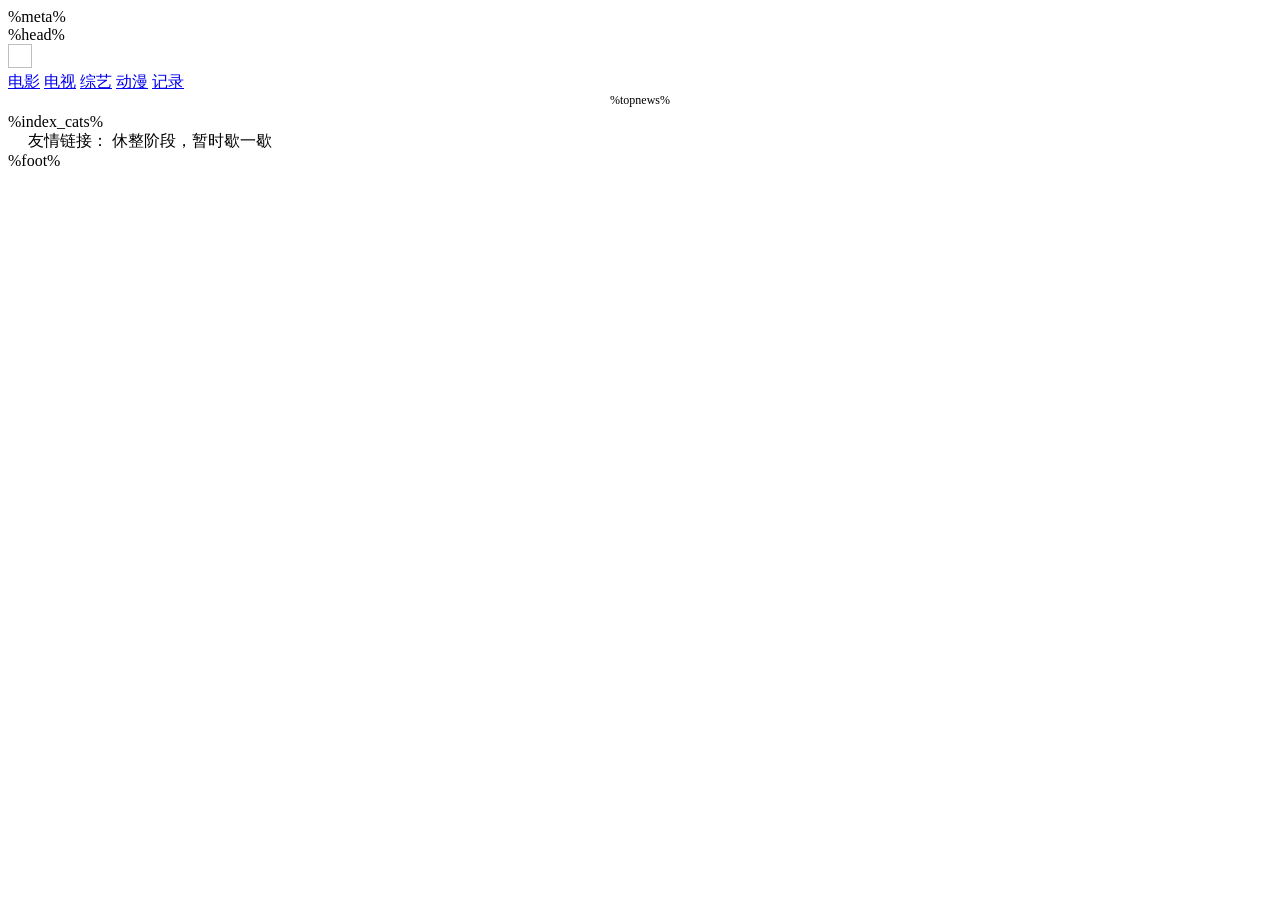
<file: php/genx/html/index.html>
<!DOCTYPE html PUBLIC "-//W3C//DTD XHTML 1.0 Transitional//EN" "http://www.w3.org/TR/xhtml1/DTD/xhtml1-transitional.dtd">
<html xmlns="http://www.w3.org/1999/xhtml" lang="zh-CN" xml:lang="zh-CN">
<head>
	<title>%DH_name%-影视资源大全</title>
	<link rel='canonical' href='%home%index.html'/>
	<meta name="keywords" content="电影大全,影视大全,电视剧大全,动画片大全,综艺大热门,最新电影下载,电视剧下载,电影资源"/>
	<meta name="description" content="%DH_name%(%home%)是影视导航网站，提供电影大全、电视剧大全等影视大全。实时搜集、归类、整理、分享各种影视作品（包括电影大全,电视剧大全,动画片大全,综艺大热门）的信息、评分、热度、预告片、最新电影下载、电视剧下载、购票链接、在线观看以及影视评论、影讯、活动等链接，致力于让用户全面地访问到电影大全和电视剧大全等影视资源大全。"/>
	%meta%
</head>

<body class="bg_a c_a">
	<div id="wrapper" class="width_1 bc_a bg_m">
		<div id="header">
			%head%
		<!-- header -->	
		</div>
		<div id="middle" class="width_2">
			<div id="content_index">				
				<div class="top_content" style="position:relative">
					<img width="24px" height="24px" style="border:none" data-src="%home%images/audio.png"/>&nbsp;
					<span id="iframe_say"></span>
				</div>
				<a href="#amyTab1" title="电影" class="gotop_btn bt2 bg_top" style="top:198px">电影</a>
				<a href="#amyTab2" title="电视" class="gotop_btn bt2 bg_top" style="top:232px">电视</a>
				<a href="#amyTab3" title="综艺" class="gotop_btn bt2 bg_top" style="top:266px">综艺</a>
				<a href="#amyTab4" title="动漫" class="gotop_btn bt2 bg_top" style="top:300px">动漫</a>
				<a href="#amyTab5" title="记录" class="gotop_btn bt2 bg_top" style="top:334px">记录</a>
				<div id="archives">			
					<div style="text-align:center;font-size:12px;margin:0 0 5px 0">%topnews%</div>
					<div id="topic-list">						
						%index_cats%
					</div>
					<!-- topic-list --> 		
				</div>
				<!-- archives -->
			</div>
			<!-- content -->
		    <div id="footer">
		    	<div style="text-align:left;padding:0 20px">
		    		友情链接：
            休整阶段，暂时歇一歇
		    	</div>
		    	%foot%
		    </div>
		</div>
		<!-- middle -->
	</div>
	<!-- wrapper -->
	<script type="text/javascript">
	%footjs%
	%index.js%
	</script>
</body>
</html>
</file>
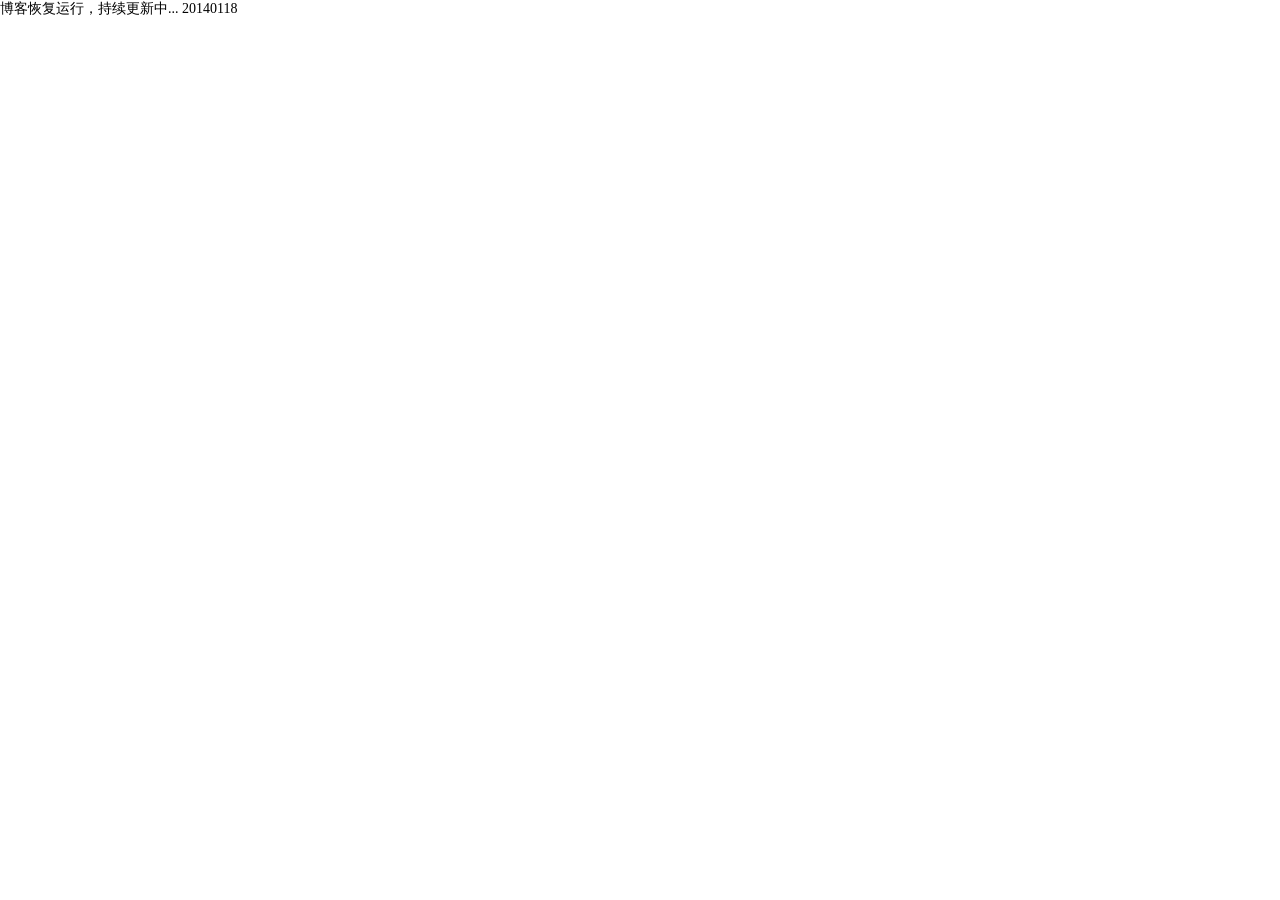
<file: 34ns/gonggao.html>
<html><head><meta http-equiv="Content-Type" content="text/html; charset=UTF-8"></head><body leftmargin="0" topmargin="0" style="background-color:transparent;font-size:14px">博客恢复运行，持续更新中... 20140118</body></html>
</file>
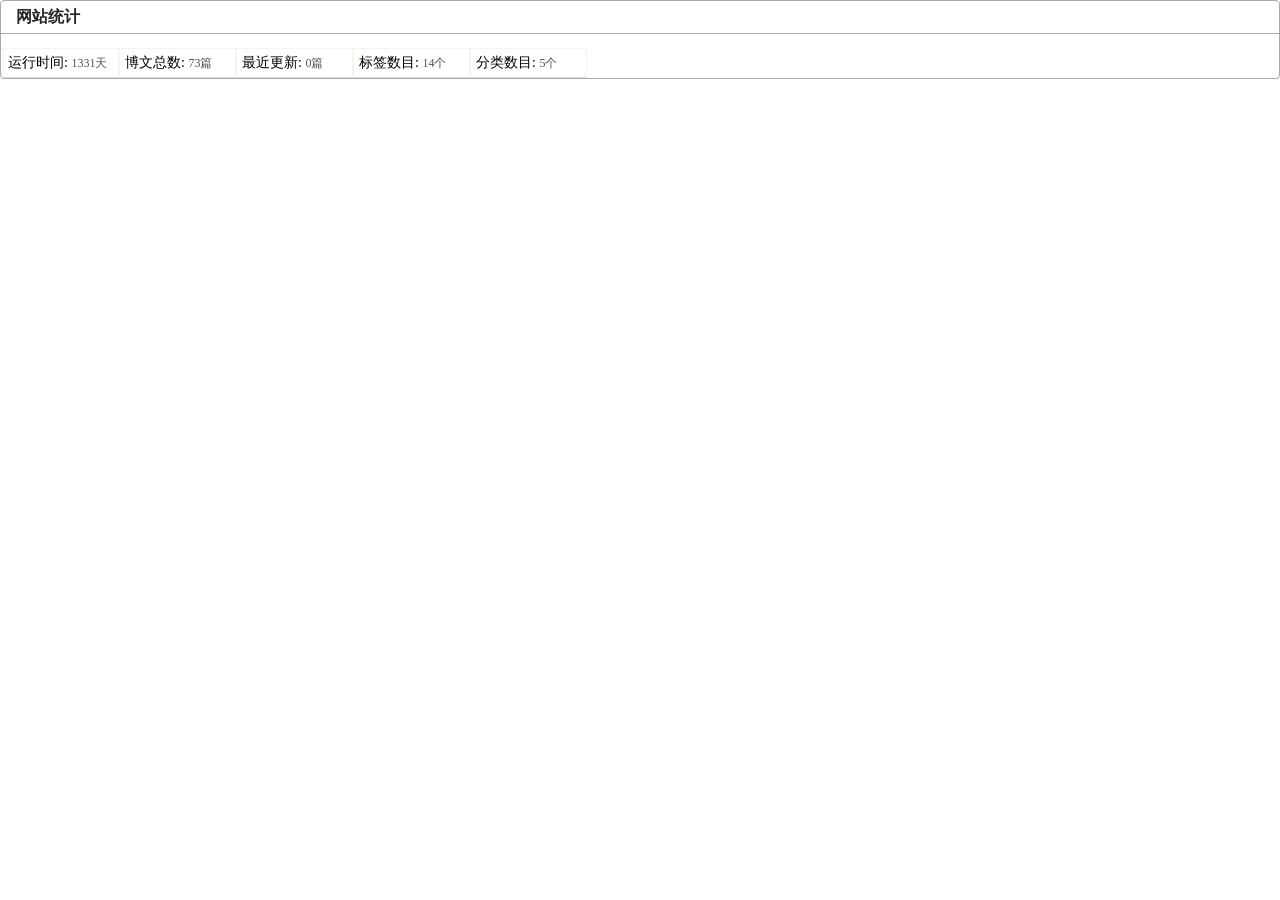
<file: 34ns/side_dong.html>
<html>
<head>
	<meta http-equiv="Content-Type" content="text/html; charset=UTF-8">
	<style type="text/css">
ul
{
	padding:0
}
ul li
{
list-style:none;
display:inline;
float:left;
overflow:hidden;
width:110px;
text-align:left;
border:1px solid #f7f3ed;
border-bottom:1px solid #ddd;
margin:0;
padding:5px 0 5px 5px;
}
h3 
{
color:#252525;
font-weight:700;
border-bottom:1px solid #aaa;
margin:0;
padding:5px 0 5px 15px;
}	
.doublewidget {
border:1px solid #aaa;
margin:0 0 10px;
padding:0;
overflow:hidden;
border-radius:4px;
-webkit-border-radius:4px;
-khtml-border-radius:4px;
-moz-border-radius:4px;
}

.doublewidget .box {
margin:0 1px;
}
	</style>
</head>
<body leftmargin="0" topmargin="0" style="background-color:transparent;font-size:14px">
	<div class="doublewidget">
		<h3>
			网站统计
		</h3>
		<div class="box">
			<ul><li>运行时间: <span style="font-size:12px;color:#555;">1331天</span></li><li>博文总数: <span style="font-size:12px;color:#555;">73篇</span></li><li>最近更新: <span style="font-size:12px;color:#555;">0篇</span></li><li>标签数目: <span style="font-size:12px;color:#555;">14个</span></li><li>分类数目: <span style="font-size:12px;color:#555;">5个</span></li></ul>
		</div>
	</div>
</body>
</html>
</file>
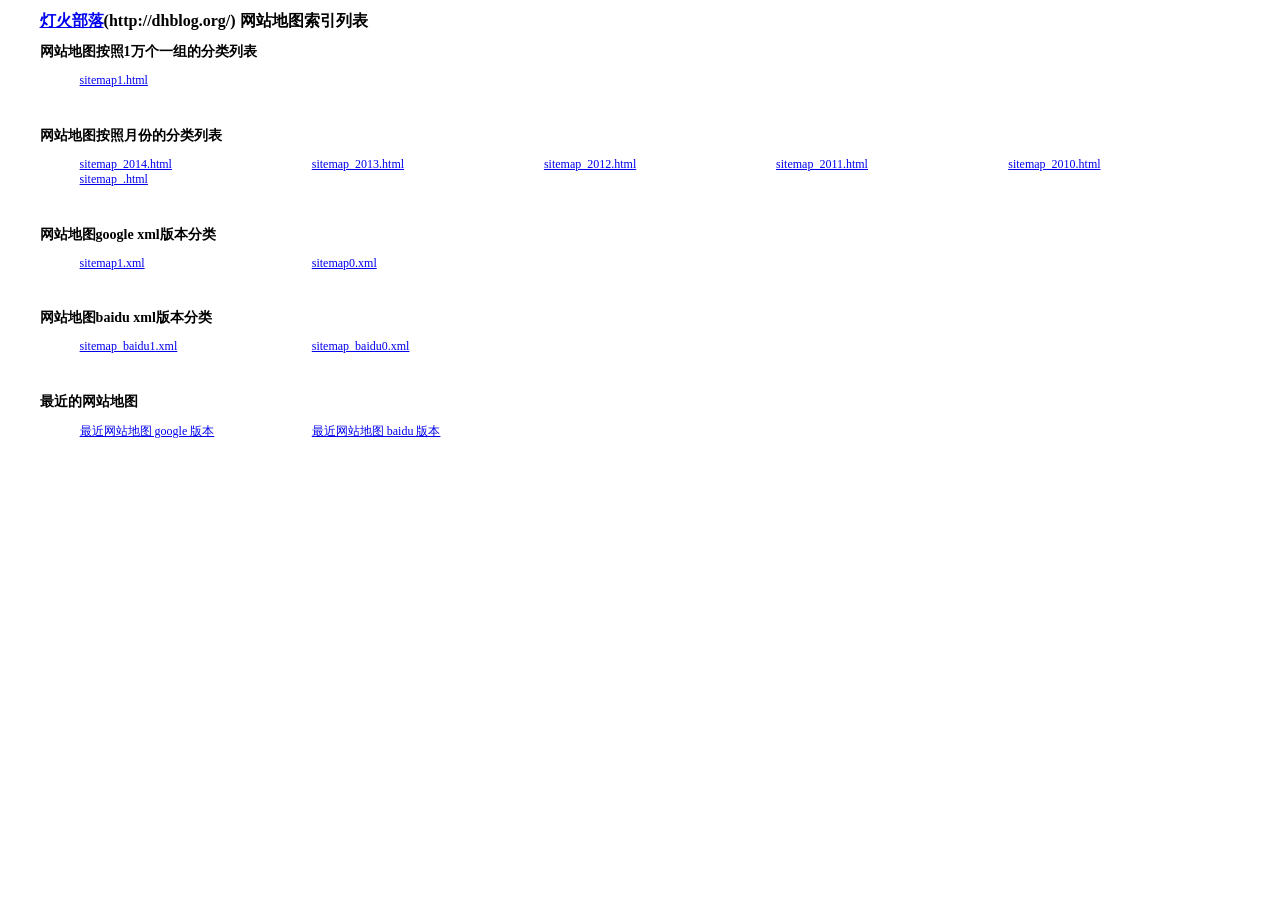
<file: 34ns/siteindex.html>
<!DOCTYPE html PUBLIC "-//W3C//DTD XHTML 1.0 Transitional//EN" "http://www.w3.org/TR/xhtml1/DTD/xhtml1-transitional.dtd">
<html xmlns="http://www.w3.org/1999/xhtml">
<head>
	<title>灯火部落(http://dhblog.org/) 网站地图索引列表 </title>
	<meta name="keywords" content="灯火部落 http://dhblog.org/ 网站地图索引列表" />
	<meta name="description" content="灯火部落(http://dhblog.org/) 网站地图索引列表,列出全部的网站索引。" />
	<meta http-equiv="Content-Type" content="text/html; charset=UTF-8">
	<meta http-equiv="Content-Language" content="zh-CN">	
	<style type="text/css">
		body {font-size:12px}
		ul{z-index:1;overflow:hidden}
		li{width:20%;float:left;list-style:none}
		.page_navi {width:100%;text-align:left;overflow:hidden;margin:10px 0;padding:10px 0}
		.page_navi a {margin:2px;padding:3px;}
		h1 {font-size:16px}
		h2 {font-size:14px}
	</style>
</head>

<body>
	<div style="width:95%;margin: 5px auto;">
		<div>
			<h1><a href="http://dhblog.org/">灯火部落</a>(http://dhblog.org/) 网站地图索引列表</h1>
		</div>		
		<div style="width:100%">
			<h2>网站地图按照1万个一组的分类列表</h2>
			<ul>
				<li><a href="http://dhblog.org/sitemaphtml/sitemap1.html">sitemap1.html</a></li>
			</ul>
			</br>
			<h2>网站地图按照月份的分类列表</h2>
			<ul>
				<li><a href="http://dhblog.org/sitemaphtml/sitemap_2014.html">sitemap_2014.html</a></li><li><a href="http://dhblog.org/sitemaphtml/sitemap_2013.html">sitemap_2013.html</a></li><li><a href="http://dhblog.org/sitemaphtml/sitemap_2012.html">sitemap_2012.html</a></li><li><a href="http://dhblog.org/sitemaphtml/sitemap_2011.html">sitemap_2011.html</a></li><li><a href="http://dhblog.org/sitemaphtml/sitemap_2010.html">sitemap_2010.html</a></li><li><a href="http://dhblog.org/sitemaphtml/sitemap_.html">sitemap_.html</a></li>
			</ul>
			</br>
			<h2>网站地图google xml版本分类</h2>
			<ul>
				<li><a href="http://dhblog.org/sitemapxml/sitemap1.xml">sitemap1.xml</a></li><li><a href="http://dhblog.org/sitemapxml/sitemap0.xml">sitemap0.xml</a></li>
			</ul>
			</br>
			<h2>网站地图baidu xml版本分类</h2>
			<ul>
				<li><a href="http://dhblog.org/sitemapxml/sitemap_baidu1.xml">sitemap_baidu1.xml</a></li><li><a href="http://dhblog.org/sitemapxml/sitemap_baidu0.xml">sitemap_baidu0.xml</a></li>
			</ul>
			</br>
			<h2>最近的网站地图</h2>
			<ul>
				<li><a href="http://dhblog.org/sitemap.xml">最近网站地图 google 版本</a></li>
				<li><a href="http://dhblog.org/sitemap_baidu.xml">最近网站地图 baidu 版本</a></li>
			</ul>		
		</div>
	<div>	
</body>
</html>
</file>
<file: yingsoso/css/style.css>
html,body,div,dl,dt,dd,ul,ol,li,h1,h2,h3,h4,h5,h6,pre,code,form,fieldset,legend,input,button,textarea,p,blockquote,th,td{background:transparent;margin:0;padding:0}body{font-size:14px;width:auto;height:auto;line-height:1.6;font-style:normal;-webkit-text-size-adjust:none;background:#8f8f8f;color:#000;margin:0}li{list-style:none}img{border-radius:3px;-webkit-border-radius:3px;-khtml-border-radius:3px;-moz-border-radius:3px;border:1px solid #ccc;padding:0}a{text-decoration:none;color:#2a2a2a}a:visited{color:#841a75}a:hover{color:#F60;-webkit-transition:all .5s ease;-moz-transition:all .5s ease;text-decoration:underline}.rt60v8{position:absolute;top:8px;right:60px}.rt5v8{position:absolute;top:8px;right:5px}.rt60v2{position:absolute;top:2px;right:60px}.rt5v2{position:absolute;top:2px;right:5px}.rt100v2{position:absolute;top:2px;right:100px}.rt140v2{position:absolute;top:2px;right:140px}.rt180v2{position:absolute;top:2px;right:180px}.rt260v2{position:absolute;top:2px;right:260px}.rt340v2{position:absolute;top:2px;right:340px}.rt420v2{position:absolute;top:2px;right:420px}.rt500v2{position:absolute;top:2px;right:500px}.rt5v28{position:absolute;top:28px;right:5px}.rt7v10{position:absolute;top:10px;right:7px}.rt2v0{position:absolute;top:0;right:2px}.rt0v0{position:absolute;top:0;right:0}.rt0v5{position:absolute;top:0;right:5px}.lt40v0{position:absolute;top:0;left:40px}.lt45v2{position:absolute;top:2px;left:45px}.lt45v22{position:absolute;top:22px;left:45px}.lt40v2{position:absolute;top:2px;left:40px}.lt2v0{position:absolute;top:0;left:2px}.lt35v10{position:absolute;top:35px;left:10px}.color555{color:#555}.color777{color:#777}.f12px{font-size:12px}.f14px{font-size:14px}.line1{overflow:hidden;text-overflow:ellipsis;white-space:nowrap;word-break:break-all;display:inline-block}.h154px{height:154px}.width90pre{display:inline-block;width:60%}.w100pre{display:inline-block;width:100%}.vtop{vertical-align:top}.cred{color:#a01200}.c2{color:#f5041d}.c3{color:#376a77}.c4{color:#e3236d}.c5{color:#cc1e5c}.c6{color:#044c82}.lqc0{color:#bbb}.lqc1{color:#aaa}.lqc2{color:#888}.lqc3{color:#666}.lqc4{color:#444}.lqc5{color:#222}.lqc6{color:#000}.border1{border:1px solid #759CC2}.bb{border-bottom:1px solid #999}.bt{border-top:1px solid #999}.br{border-right:1px solid #999}.bl{border-left:1px solid #999}.cpright{font:12px Arial,Helvetica,sans-serif}.anchor{position:absolute;top:-100px}.second_title{color:#52686f;font-weight:700}.browse{margin:0 0 10px}.none{display:none}#sub-title{position:absolute;top:7px;right:400px}#sub_date{position:absolute;top:7px;right:10px}.order{position:absolute;top:-35px;left:15px;padding-top:0;height:80px;width:160px}.order a{height:73px;width:160px;display:block}.order a :hover{text-decoration:none}.cp{cursor:pointer}#searchform{line-height:28px;margin:0;padding:0}#searchmiddle{position:absolute;top:10px;right:10px}#titleimg{height:73px;width:160px}.searchinput{width:250px;background:#fff;border:1px solid #e0e0e0;color:#777;margin:0;padding:4px}.searchinput:focus{border:1px solid #191919;color:#000}.searchsubmit{width:50px;background:#576d74;border:1px solid #ddd;font-weight:700;color:#ddd;text-align:center;-moz-border-radius:5px;border-radius:5px;margin:0;padding:4px 0}.top_content{border:1px dashed #898f8f;height:30px;margin:10px 0;padding:0}.iframe_next{width:40px;font-size:12px;position:absolute;top:7px;right:0;cursor:pointer}code{font-family:"Courier New", Courier, monospace;font-size:1em;white-space:pre;color:#d14;background-color:#f7f7f9;border:1px solid #e1e1e8;padding:2px 4px}code,pre{font-family:Monaco,Menlo,Consolas,"Courier New",monospace;font-size:12px;color:#333;-webkit-border-radius:3px;-moz-border-radius:3px;border-radius:3px;padding:0 3px 2px}pre{display:block;font-size:13px;line-height:20px;word-break:break-all;word-wrap:break-word;white-space:pre-wrap;background-color:#f5f5f5;border:1px solid rgba(0,0,0,0.15);-webkit-border-radius:4px;-moz-border-radius:4px;border-radius:4px;margin:0 0 10px;padding:9.5px}pre.prettyprint{margin-bottom:20px}pre code{color:inherit;background-color:transparent;border:0;padding:0}#service_list{color:#ddd;padding-top:1px;background:#576d74}#service_list a,#service_list a:link,#service_list a:visited{color:#ddd;text-decoration:none}#service_list a:hover,#service_list a:active{color:#fff;text-decoration:none}#service_list_inner{position:relative;height:40px;margin:0 auto;padding:0 10px}#service_list_inner ul{position:absolute;top:0;left:200px;margin-left:-10px}#service_list_inner li{list-style:none;float:left;margin:0;padding:8px 10px}#global_nav{border-top:1px solid #ddd;border-bottom:1px solid #ccc;background:#fafafa}#global_nav_inner{position:relative;height:45px;margin:0 auto;padding:0 10px}.topnav{z-index:9999;position:relative;margin:0;padding:2px 0 1px}.topnav ul{float:left;list-style:none;margin:0;padding:0}.topnav li{float:left;list-style:none;text-transform:uppercase;margin:0;padding:0}.topnav ul li{list-style:none;border-right:1px solid #898f8f;-moz-opacity:.95;opacity:.95;margin:0 3px 0 0;padding:0}.topnav li ul{z-index:9999;width:146px;position:absolute;margin:0;padding:0}.topnav li li{border:none}.topnav li a,.topnav li a:link,.topnav li a:visited{display:block;color:#111;margin:0;padding:6px 12px}.topnav li a:hover,.topnav li a:active{display:block;text-decoration:none;border-bottom:none;background:#52686f;color:#fff;-moz-border-radius:0 0 0 10px;border-radius:0 0 0 10px;-webkit-transition:all .15s linear;transition:all .15s linear;margin:0}.topnav li li a,.topnav li li a:link,.topnav li li a:visited{float:none;width:120px;border:1px solid #898f8f;border-top:none;background:#f7f3ed;margin:0;padding:6px 12px}.topnav li li a:hover,.topnav li li a:active{background:#52686f;padding:6px 12px}.topnav li ul ul{margin:-29px 0 0 144px}.topnav li:hover ul ul,.topnav li ul,.topnav li:hover ul ul ul,.topnav li .sfhover ul ul,.topnav li .sfhover ul ul ul{left:-999em}.topnav li:hover ul,.topnav li li:hover ul,.topnav li li li:hover ul,.topnav li .sfhover ul,.topnav li li .sfhover ul,.topnav li li li .sfhover ul{left:auto}.topnav li:hover,.topnav li.sfhover{position:static}.topnav .left a{margin:0;padding:0 5px}.menunav{border-bottom:2px solid #252525;margin:0 0 10px}#wrapper{background:#EEE;margin:0 auto;padding:0}.width_1{width:1000px}.width_2{width:970px}.width_3{width:750px}#header{position:fixed;left:0;top:0;width:100%;box-shadow:0 0 5px rgba(0,0,0,0.2);z-index:999}#middle{padding-top:100px;margin:0 auto}#content_index{float:left;width:100%;margin-top:0}#content{float:right;margin-top:10px;margin-right:5px;border:1px solid #ccc}.listcontent ul li{line-height:150%;border-bottom:1px solid #bbb;position:relative;margin:5px;padding:2px}#sidebar{float:left;width:200px;}.sidebar_wrapper{margin-bottom:10px}.sidebar_title{font-weight:700;font-size:14px;z-index:1;overflow:hidden;border-top:2px solid #576d74;border-bottom:1px solid #576d74;margin:0;padding:10px 0 5px}.sidebar_title a{padding-right:12px}.sidebar_content{position:relative;overflow:hidden}.sidebar_content ul li{position:relative;border-bottom:1px solid #ddd;overflow:hidden;line-height:180%;padding:12px}#footer{clear:both;text-align:center;font-size:12px;padding:10px 0}#footer-nav{border-top:1px solid #ccc;margin:5px 0 0;padding:8px 0}#footer-nav ul,#footer-nav li{list-style:none;margin:0;padding:0}#footer-nav li{float:left;padding-right:6px;line-height:1}a.gotop_btn{text-align:center;position:fixed;left:50%;margin-left:500px;top:300px;font-weight:700;font-size:11px;width:35px;background:#576d74;line-height:15px;color:#999;display:block;padding:10px 0 8px}a.gotop_btn:hover{background:#374d54;text-decoration:none;color:#bbb}a.gotop_btn:visited{color:#999}a.gotop_btn_up{top:300px;display:none;border-radius:10px 10px 3px 3px;-webkit-border-radius:10px 10px 3px 3px;-khtml-border-radius:10px 10px 3px 3px;-moz-border-radius:10px 10px 3px 3px}.bt2{border-top:2px solid #444}.middle_action{margin-left:-175px;position:fixed;left:50%;top:300px;font-weight:700;font-size:11px;width:350px;background:#fff;color:#999;border-radius:10px;-webkit-border-radius:10px;-khtml-border-radius:10px;-moz-border-radius:10px;z-index:9999;padding:20px}.left,.fl{float:left}.right,.fr{float:right}.f500,.fwn,.menunav li{font-weight:400}.f700,#movie002_day_1,#movie002_width_1{font-weight:700}.c1,.c7{color:#8f012c}

.rt45v2
{
    position:absolute;right:45px;top:2px
}

.searchfilter a:visited
{
    color:#ddd
}
.searchfilter
{
    margin:5px 5px 5px 0
}

.tc a
{
    border:1px solid #ddd;
    padding:1px;
    color:#000;
    cursor: pointer;
    margin:2px 1px;
    float:left;
    display:block;
}
.tc a:hover
{
    border:1px solid #F60;
    color:#F60;
    text-decoration: none;
}

.ac
{
	margin:5px 0;
}

.ac a
{
    border:1px solid #ddd;
    padding:3px 2px;
    color:#000;
    cursor: pointer;
    margin:1px;
    text-decoration: none;	
}
.ac a:hover
{
    border:1px solid #F60;
    color:#F60;
}
.cred
{
	color:#a01200;
}
.lifloat
{
   	z-index:1;
	overflow:hidden;
    margin-bottom:5px;
}

b{font-size:14px}
.page_navi {
width:100%;
text-align:left;
overflow:hidden;
margin:10px 0;
padding:10px 0
}

.page_navi a {
text-decoration:none;
color:#888;
border:1px solid #ccf;
-moz-border-radius:6px;
-webkit-border-radius:6px;
margin:2px;
padding:3px 8px
}

.page_navi a:hover,.page_navi a.current {
border:1px solid #3c8266;
background:#dddddd;
text-decoration:none;
-webkit-transition: all .25s linear;
transition: all .25s linear;
}

.page_navi .current {
border:1px solid #356aa0;
color:#356aa0;
font-weight:bolder;
margin:2px;
-moz-border-radius:6px;
-webkit-border-radius:6px;
padding:3px 8px
}

.pagesNav
{
	padding:0 0 5px 15px;
	z-index:1;
	overflow:hidden;
	margin: 5px 0 0 0;
}

.pagesNav ul
{
	padding:0 10px;
	z-index:1;
	overflow:hidden;
	max-width:80%;
}
.pagesNav li
{
	border: 1px solid #ccc;
	cursor: pointer;
	margin: 2px 5px 0 0;
	float: left;
	width: 20px;
	text-align: center;
	line-height: 1.1;	
}

.pagesNav li:hover
{
	border:1px solid #f90;
	color: red;
}

.pagesNav .cur
 {
	border:1px solid #f90;
	color: red;
}
</file>
